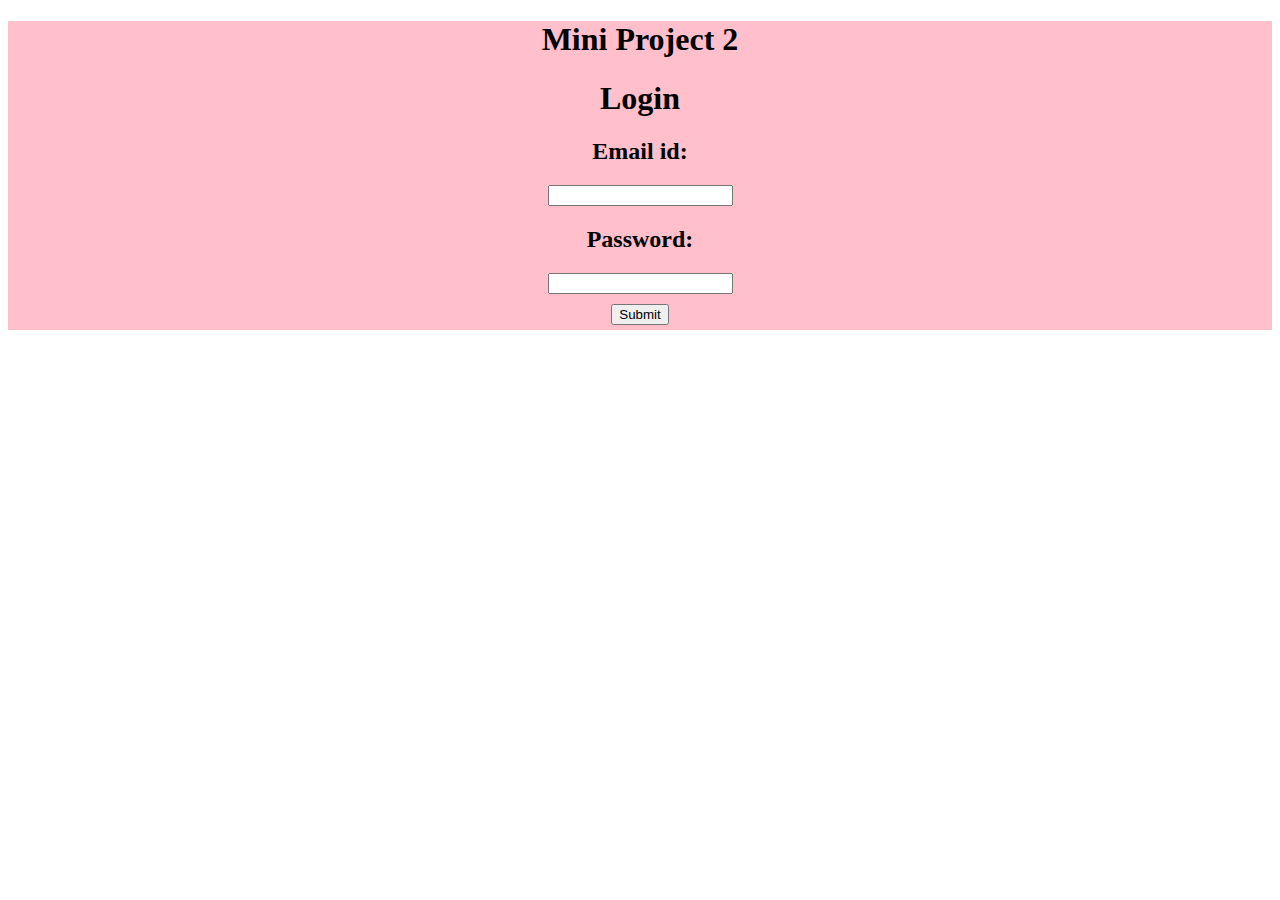
<file: index.html>
<!DOCTYPE html>
<html lang="en">
<head>
    <meta charset="UTF-8">
    <meta name="viewport" content="width=device-width, initial-scale=1.0">
    <title>Mini Project 2</title>
    <link rel="stylesheet" href="style.css">
</head>
<body>
    <div class="one">
        <h1>Mini Project 2</h1>
        <h1>Login</h1>
        <h2>Email id:</h2>
        
        <div class="two">
            <input>
        </div>   
        <h2>Password:</h2>
        <div class="three">
            <input>
        </div> 
        
        <div class="center" >
            <button> Submit</button>
        </div> 
        <br> 
         
    </div> 

</body>
</html>
</file>
<file: style.css>
h1{
    text-align: center;
}

h2{
    text-align: center;
}

h3{
    text-align: center;
}

 .one{
    background-color: pink;
    
 }

 .two{
    text-align: center;
 }

 .three{
    text-align: center;
 }

 .center{
    text-align: center;
    margin-top: 10px;
    margin-bottom: -1%;
 }
</file>
